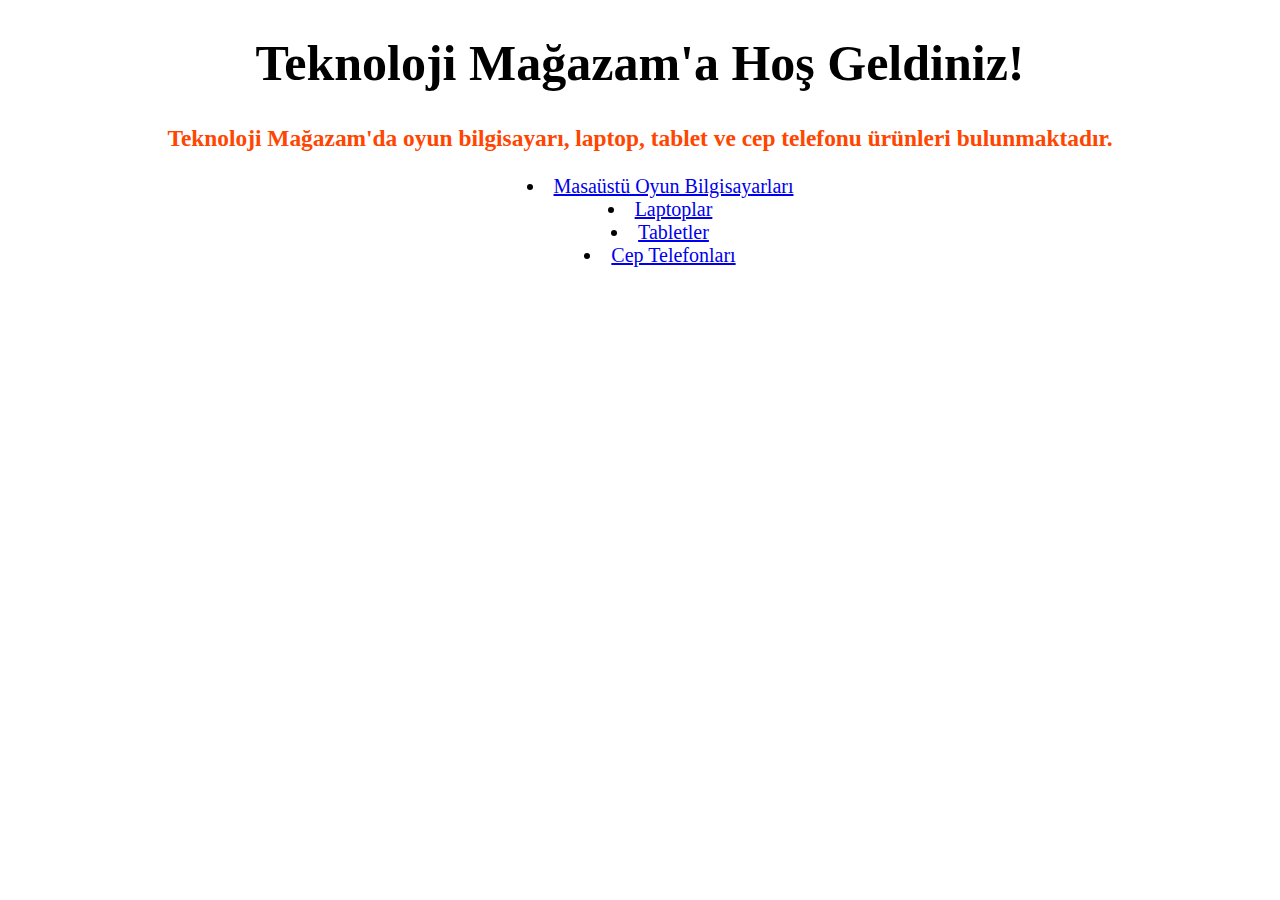
<file: index.html>
<!DOCTYPE html>
<html lang="en">
<head>
    <meta charset="UTF-8">
    <meta http-equiv="X-UA-Compatible" content="IE=edge">
    <meta name="viewport" content="width=device-width, initial-scale=1.0">
    <title>Teknoloji Mağazam | Ana Sayfa</title>
    <link rel="stylesheet" href="/css/style.css">
</head>

<body>

    <!-- Large Header Start-->

    <article class="large-header">
        <h1>Teknoloji Mağazam'a Hoş Geldiniz!</h1>
    </article>

    <!-- Large Header End -->

    <!-- Medium Header Start -->

    <article class="medium-header">
        <h3>Teknoloji Mağazam'da oyun bilgisayarı, laptop, tablet ve cep telefonu ürünleri bulunmaktadır.</h3>
    </article>

    <!-- Medium Header End -->

    <!-- Catergories Start -->

    <article class="categories">
        <ul>
            <li><a href="gamepc.html">Masaüstü Oyun Bilgisayarları</a></li>
            <li><a href="laptop.html">Laptoplar</a></li>
            <li><a href="tablet.html">Tabletler</a></li>
            <li><a href="phone.html">Cep Telefonları</a></li>
        </ul>
    </article>

    <!-- Catergories End -->

    


    






</body>
</html>
</file>
<file: css/style.css>
/********************* BÜYÜK BAŞLIK ***********************/

.large-header {
    color: black;
    text-align: center;
    font-size: 25px;
}

/************ ORTA BAŞLIK *******************************/

.medium-header {
    color: orangered;
    text-align: center;
    font-size: 20px;
}

/******************** KATEGORİLER ****************************/

.categories {
    font-size: 20px;
    text-align: center;
    list-style-position: inside;
}

/******************** İMG  *********************************/

.img-1 {
    text-align: center;
    color: black
}

.img-2 {
    text-align: center;
    
}

.img-3 {
    text-align: center;
   
}

.img-4 {
    text-align: center;

}
</file>
